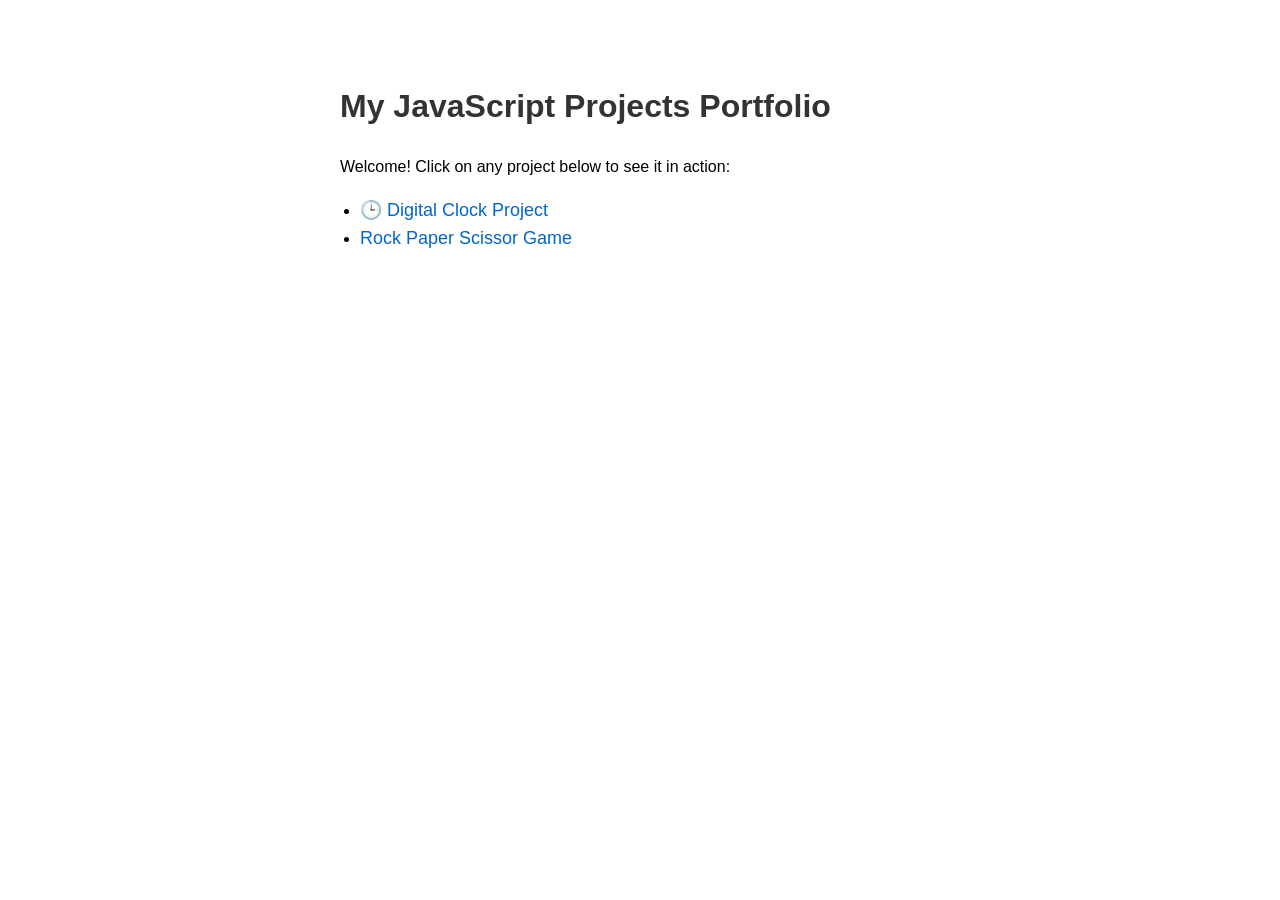
<file: index.html>
<!DOCTYPE html>
<html lang="en">
<head>
    <meta charset="UTF-8">
    <meta name="viewport" content="width=device-width, initial-scale=1.0">
    <title>Projects</title>
    <style>
        body { font-family: Arial, sans-serif; max-width: 600px; margin: 40px auto; padding: 20px; line-height: 1.6; }
        h1 { color: #333; }
        ul { padding-left: 20px; }
        a { color: #0066cc; text-decoration: none; font-size: 18px; }
        a:hover { text-decoration: underline; }
    </style>
</head>
<body>

    <h1>My JavaScript Projects Portfolio</h1>
    <p>Welcome! Click on any project below to see it in action:</p>

    <ul>
        <li><a href="./Digital_Clock/">🕒 Digital Clock Project</a></li>
        <li><a href="./RSP/">Rock Paper Scissor Game</a></li>
    </ul>

</body>
</html>
</file>
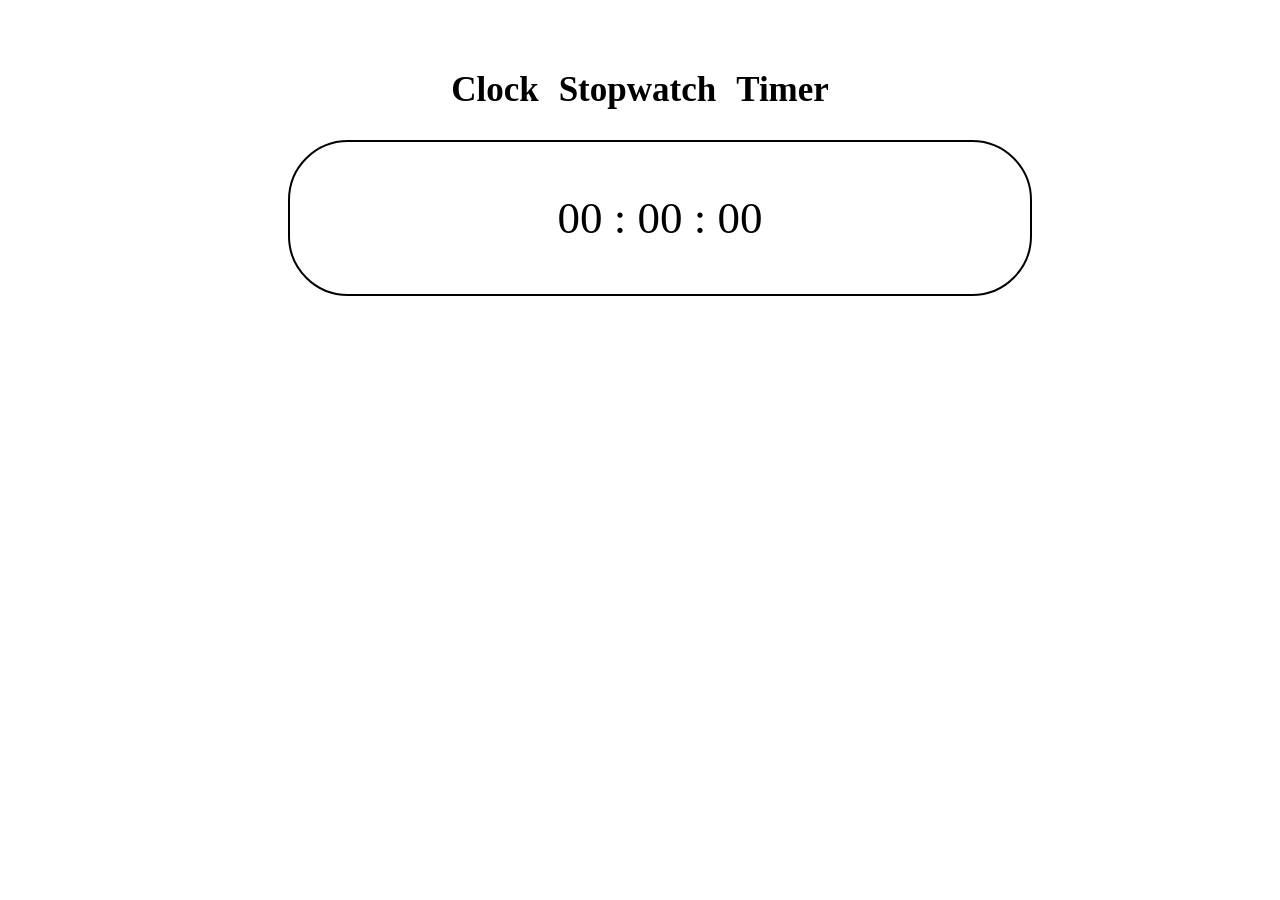
<file: Digital_Clock/index.html>
<!DOCTYPE html>
<html lang="en">
<head>
    <meta charset="UTF-8">
    <meta name="viewport" content="width=device-width, initial-scale=1.0">
    <title>Document</title>
    <link rel="stylesheet" href="style.css">
    <script src="script.js" defer></script>
</head>
<body>
    
    <div id="switch">
        <div id="clock-button">
            <p>
                Clock
            </p>
        </div>
        <div id="stopwatch-button">
            <p>
                Stopwatch
            </p>
        </div>
        <div id="timer-button">
            <p>
                Timer
            </p>
        </div>
    </div>

    <div id="display-block">
        <div id="clock-div">
            <p id="display-clock">
                00 : 00 : 00 
            </p>
        </div>
        <div id="stopwatch-div">
            <p id="display-stopwatch">
                00 : 00 : 00 : 000
            </p>
            <div id="stopwatch-buttons">
                <button id="startStopwatch">
                    Start
                </button>
                <button id="stopStopwatch">
                    Stop
                </button>
                <button id="resetStopwatch">
                    Reset
                </button>
            </div>
        </div>
        <div id="timer-div">
            <p id="display-timer">
                This is Timer Div
            </p>
        </div>
    </div>

</body>
</html>
</file>
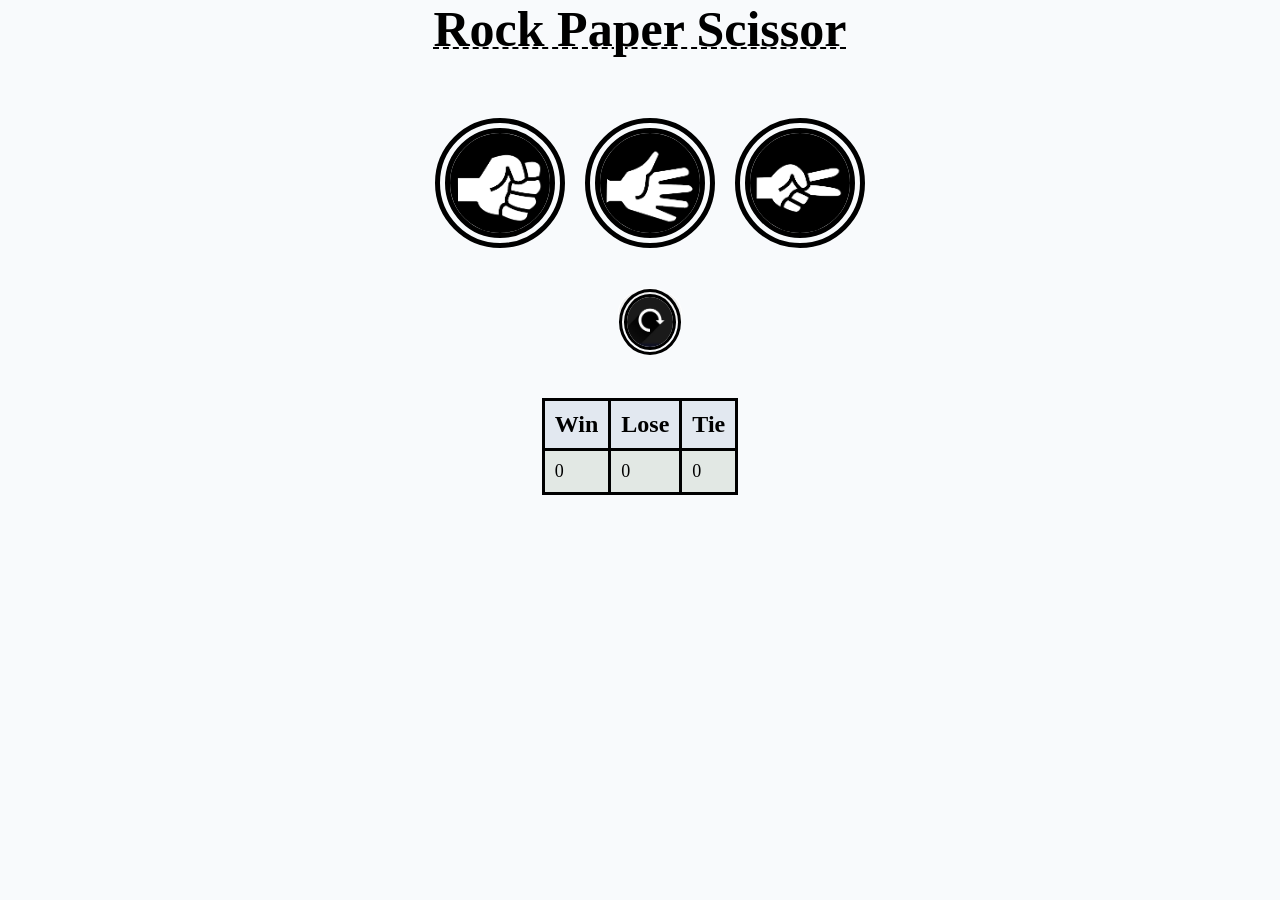
<file: RSP/index.html>
<!DOCTYPE html>
<html lang="en">
<head>
    <meta charset="UTF-8">
    <meta name="viewport" content="width=device-width, initial-scale=1.0">
    <title>Rock Paper Scissor</title>
    <!-- Used to add Icon to the WebPage -->
    <link rel="icon" type="Image/png" href="./resources/images/favicon.ico"> 
    <link rel="stylesheet" href="style.css">
    <script src="script.js" defer></script>
</head>
<body>
    <h1 class="gameHeading">
        Rock Paper Scissor
    </h1>

    <!-- Button Section -->
    <div class="allButtons">
        <div class="controlButtons">
            <button id="rockButton">
                <img src="./resources/images/rock.png" alt="Rock Button Image">
            </button>
            <button id="paperButton">
                <img src="./resources/images/paper.png" alt="Paper Button Image">
            </button>
            <button id="scissorButton">
                <img src="./resources/images/scissors.png" alt="Scissor Button Image">
            </button>
        </div>
        <button id="resetButton">
            <img src="./resources/images/reset.jpg" alt="Reset Button Image">
        </button>
    </div>

    <!-- Show the result for some Time -->
     <div class="" id="showResult">
        
     </div>

    <!-- table for getting the record of win, losses and tie -->
     <table class="numberRecord">
        <tr>
            <th>Win</th>
            <th>Lose</th>
            <th>Tie</th>
        </tr>
        <tr>
            <td id="winRecord">0</td>
            <td id="loseRecord">0</td>
            <td id="tieRecord">0</td>
        </tr>
     </table>

</body>
</html>
</file>
<file: Digital_Clock/style.css>
* {
    margin: 0;
    padding: 0;
}

body {
    display: flex;
    flex-direction: column;
    justify-content: start;
    align-items: center;
    height: 100vh;
}

#switch {
    display: flex;
    flex-direction: row;
    justify-content: center;
    align-items: flex-start;
    gap: 20px;
    margin-top: 50px;
    padding: 20px;
}

#clock-button p,
#stopwatch-button p,
#timer-button p {
    align-items: center;
    font-size: 35px;
    font-weight: bold;
}

#display-block {
    display: flex;
    justify-content: center;
    align-items: center;
    width: 50vw;
    border: 2px solid black;
    border-radius: 60px;
    margin: 10px 10px 50px 50px;
    padding: 50px;
}

#clock-div {
    display: block;
}

#stopwatch-div {
    display: none;
    flex-direction: column;
    justify-content: center;
    align-items: center;
    gap: 30px;
}

#stopwatch-buttons {
    display: flex;
    justify-content: center;
    align-items: center;
    gap: 10px;
}

#timer-div {
    display: none;
}

#display-clock, #display-stopwatch, #display-timer {
    font-family: Georgia, 'Times New Roman', Times, serif;
    color: color-mix(in srgb-linear, blue 50, red 50);
    font-size: 45px;
}

#startStopwatch, #stopStopwatch, #resetStopwatch {
    padding: 5px;
    border: 2px solid black;
    border-radius: 115px;
    margin: 5px;
    background-color: rgb(255, 255, 255);
    color: rgb(55, 0, 0);
    font-size: 15px;
} 

@media screen and (max-width: 768px) {
    body {
        height: auto;
    }

    #switch {
        flex-direction: column;
        align-items: center;
        gap: 15px;
        margin-top: 20px;
        padding: 10px;
        width: 100%;
    }

    #clock-button p,
    #stopwatch-button p,
    #timer-button p {
        font-size: 24px; 
    }

    #display-block {
        width: 85vw; 
        margin: 20px 0; 
        padding: 30px 15px; 
        border-radius: 30px; 
    }

    #display-clock, 
    #display-stopwatch, 
    #display-timer {
        font-size: 32px; 
        text-align: center;
    }
    #stopwatch-buttons {
        gap: 8px;
    }

    #startStopwatch, 
    #stopStopwatch, 
    #resetStopwatch {
        padding: 10px 15px;
        font-size: 14px;
        margin: 2px;
    }
}
</file>
<file: RSP/style.css>
* {
    margin: 0;
    padding: 0;
}

body {
    background-color: #F8FAFC;
}

.gameHeading {
    display: flex;
    justify-content: center;
    align-items: center;
    font-size: 50px;
    text-decoration: underline dashed 2px;
}

.allButtons {
    display: flex;
    flex-direction: column;
    justify-content: space-evenly;
    align-items: center;
    margin: 60px 0px 60px 20px;
    gap: 70px;
}

.controlButtons {
    display: flex;
    justify-content: center;
    align-items: center;
    gap: 20px;
}

#resetButton {
    border: 1px solid white;
    border-radius: 50%;
    height: 50px;
}

#resetButton img {
    border: 8px double black;
    border-radius: 50%;
    height: inherit;
    transition: 0.6s ease 0.3;
}

#rockButton img,
#paperButton img, 
#scissorButton img {
    border: 15px double black;
    border-radius: 50%;
    height: inherit;
}

#rockButton, 
#paperButton,
#scissorButton {
    border: 0px solid white;
    border-radius: 50%;
    height: 100px;
    background-color: #F8FAFC;
    transition: 0.6s ease 0.3;
}

#rockButton img:hover,
#paperButton img:hover,
#scissorButton img:hover,
#resetButton img:hover {
    transform: scale(1.1);
    box-shadow: 0 0 30px rgba(0 ,0, 0, 0.4);
    cursor: pointer;
}

.numberRecord {
    display: flex;
    justify-content: center;
    align-items: center;
    border-collapse: collapse;
    height: fit-content;
}

.numberRecord th{
    border: 3px solid black;
    padding: 10px;
    font-size: 24px;
    background-color: #E2E8F0;
}

.numberRecord td {
    border: 3px solid black;
    padding: 10px;
    font-size: 18px;
    background-color: #e2e8e4;
}

#showResult {
    display: none;
    text-align: center;
    margin-top: 20px;
    margin-bottom: 30px;
}

.winResult {
    font-size: 26px;
    font-weight: bolder;
    color: green;
}

.loseResult {
    font-size: 26px;
    font-weight: bolder;
    color: red;
}

.tieResult {
    font-size: 26px;
    color: rgb(129, 129, 0);
    font-weight: bolder;
}
</file>
